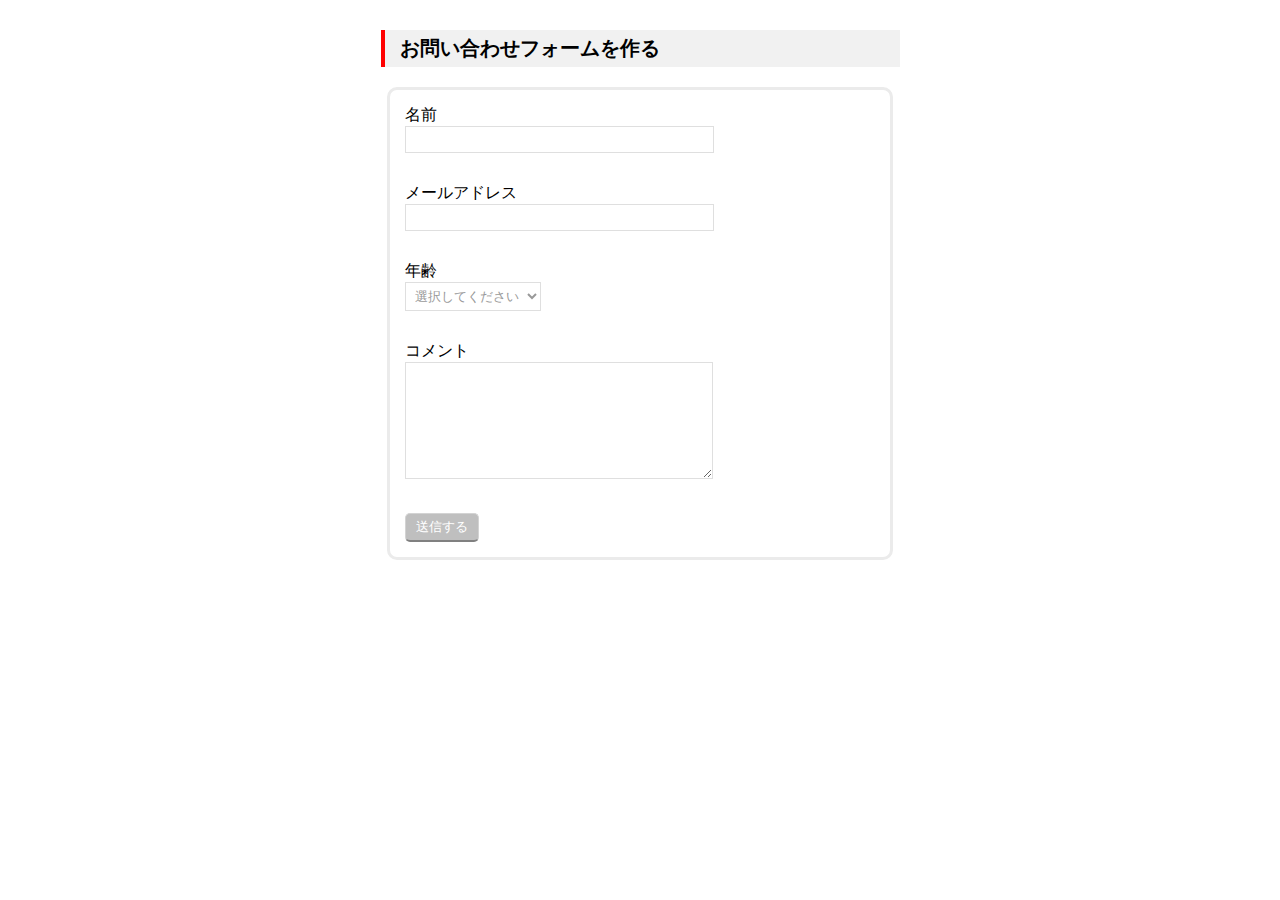
<file: contactform/index.html>
<!DOCTYPE html>
<html lang="ja">
<head>
	<meta charset="UTF-8">
	<link rel="stylesheet" href="style.css">
	<title>お問い合わせフォームを作る</title>
</head>
<body>
	<h1>お問い合わせフォームを作る</h1>
	<form method="post" action="mail_confirm.php">
		<div>
			<label>名前</label>
			<br>
			<input type="text" class="text" size="35" name="name">
		</div>

		<div>
			<label>メールアドレス</label>
			<br>
			<input type="text" class="text" size="35" name="mail">
		</div>
		<div>
		<label>年齢</label>
		<br>
		<select class="dropdown" name="age">
			<option>選択してください</option>
			<script>
				for(var i = 18; i <= 65; i++) {
					document.write("<option value="+i+">"+i+"歳</option>");
				}
			</script>
		</select>
	</div>

	<div>
		<label>コメント</label>
		<br>
		<textarea cols="35" rows="7" name="comments"></textarea>
	</div>

	<div>
		<input type="submit" class="submit" value="送信する">
	</div>
</form>

</body>
</html>
</file>
<file: contactform/style.css>
body{font-family: "Hiragino Kaku Gothic ProN","メイリオ",sans-serif;
}

h1{
	margin: 0 auto;
	margin-top: 30px;
	margin-bottom: 20px;
	border-left:4px red solid;
	background-color: #f1f1f1;
	padding-top: 5px;
	padding-bottom: 5px;
	padding-left: 15px;
	width: 500px;
	font-size: 20px;
}

form{
	margin: 0 auto;
	border:3px #ebebeb solid;
	border-radius: 10px;
	width:500px;
}

form div{
	padding:15px;
}

.text,textarea,.dropdown{
	border:1px solid #dfdfdf;
	padding: 5px;
	color: #999;
	background-color: #fff;
}

.submit{
	border:1px solid lightgray;
	padding: 4px 10px;
	color: white;
	background-color:  #bfbfbf;
	border-radius: 5px;
	border-bottom: solid 2px gray;
}
</file>
